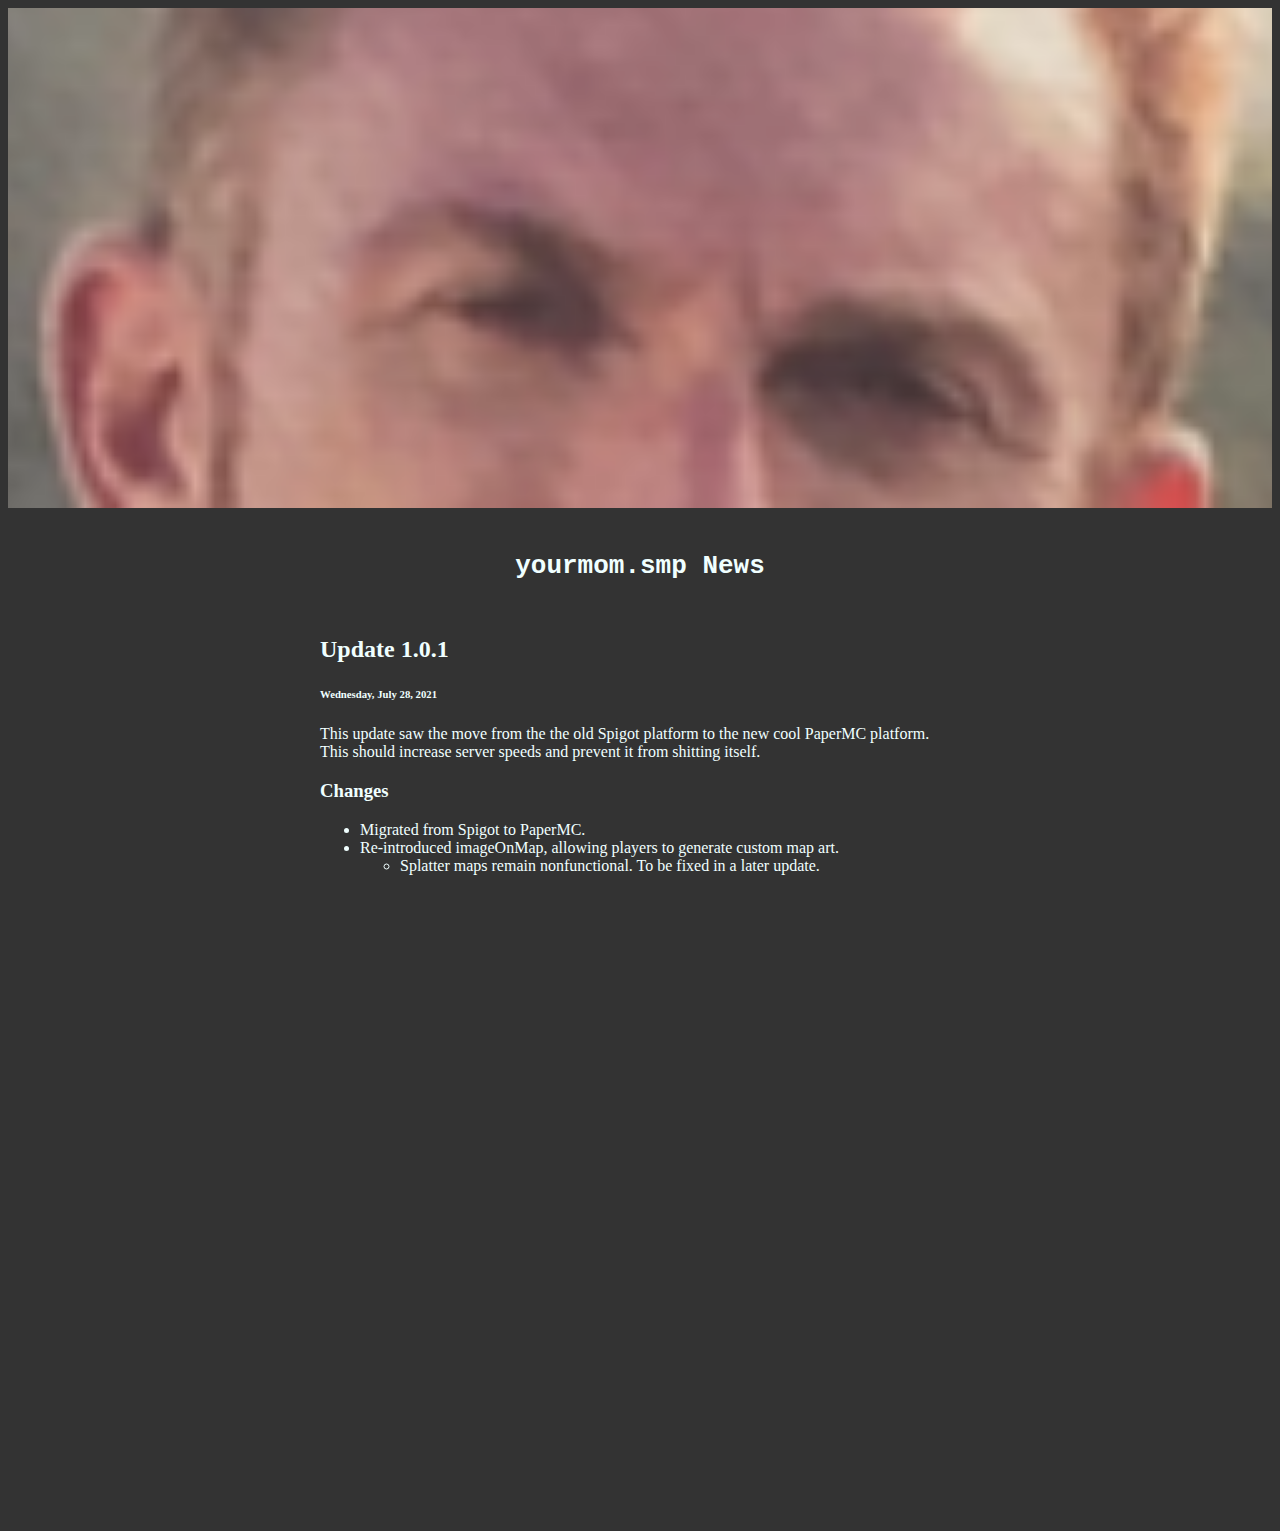
<file: patch-notes.html>
<!DOCTYPE html>
<style>
    .content {
        margin: 0 auto;
        margin-bottom: auto;
        background-color: #333;
        position:absolute;
        left:0;
        right:0;
        padding-bottom: 50%;
    }

    .innerContent {
        margin-left: 25%;
        margin-right: 25%;
        padding-top: 2%;
    }

    body{
        background-color: #333;
        background-size: 100%;
        color: azure;
    }

    .header {
        font-family:monospace;
    }

    .parallax {
      /* The image used */
      background-image: url("drew.png");
        
      /* Set a specific height */
      min-height: 500px;
        
      /* Create the parallax scrolling effect */
      background-attachment: fixed;
      background-position: center;
      background-repeat: no-repeat;
      background-size: cover;
    }
</style>
<html>
    <head>
        <meta charset="utf-8">
        <meta http-equiv="X-UA-Compatible" content="IE=edge">
        <title>patch-notes</title>
        <meta name="description" content="">
        <meta name="viewport" content="width=device-width, initial-scale=1">
        <link rel="stylesheet" href="">
    </head>
    <body>
        <div class="parallax"></div>
        <div class="spacer"></div>
        <div class="content">
            <div class='innerContent'>
                <center><h1 class='header'>yourmom.smp News</h1></center>
                <br>
                <h2>Update 1.0.1</h2>
                <h6>Wednesday, July 28, 2021</h6>
                <p>This update saw the move from the the old Spigot platform to the new 
                    cool PaperMC platform. This should increase server speeds and prevent
                    it from shitting itself.</p>
                <h3>Changes</h3>
                <ul>
                    <li>Migrated from Spigot to PaperMC.</li>
                    <li>Re-introduced imageOnMap, allowing players to generate custom map art.</li>
                    <ul>
                        <li>Splatter maps remain nonfunctional. To be fixed in a later update.</li>
                    </ul>
                </ul>
            </div>
        </div>
        <script src="" async defer></script>
    </body>
</html>
</file>
